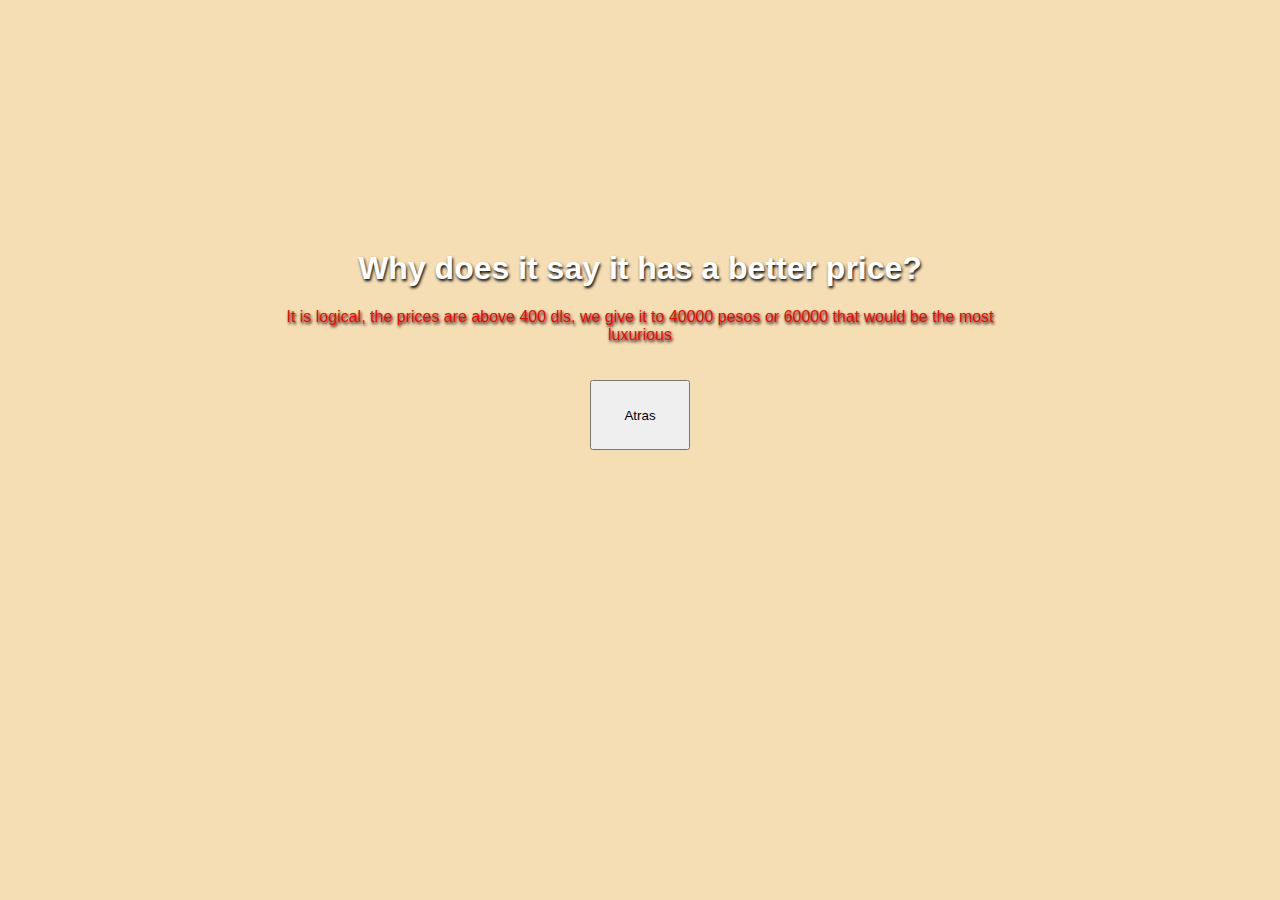
<file: Pages/538BBEEFBDF674FF983A885EA8DEF.html>
<!DOCTYPE html>
<html>
<head>
	<meta charset="utf-8">
	<meta name="viewport" content="width=device-width, initial-scale=1">
	<title>Page_0099</title>
	<link rel="icon" href="../Iconos/IconoWeb.ico">
	<link rel="stylesheet" type="text/css" href="Diseñers0129018.css">
</head>
<body>
<div id="Beginer">
	<h1 id="TituloBace">Why does it say it has a better price?</h1>
	<p id="ParafoBace">It is logical, the prices are above 400 dls, we give it to 40000 pesos or 60000 that would be the most luxurious</p>
	<button id="BotonBace" onclick="location.href='../index.html'">Atras</button>
</div>
<script src=""></script>
</body>
</html>
</file>
<file: Pages/Diseñers0129018.css>
body
{
	background: wheat;
	text-align: center;
	text-shadow: 1px 2px 3px black;
	font-family: 'Bebas Neue', sans-serif;
}

/*textos adicionales para diseño*/

#TituloBace
{
	color: white;
	size: 50px;
}

#ParafoBace
{
	size: 25px;
	color: red;
}

#BotonBace
{
	width: 100px;
	height: 70px;
	margin: 20px;
}

#Beginer
{
	margin: 250px;
}

/*optimizador para android samsung*/

@media(max-width: 900px)
{
	#Beginer
	{
		margin: 50px;
	}

	#TituloBace
	{
		size: 25px;
	}

	#ParafoBace
	{
		size: 10px;
	}
}
</file>
